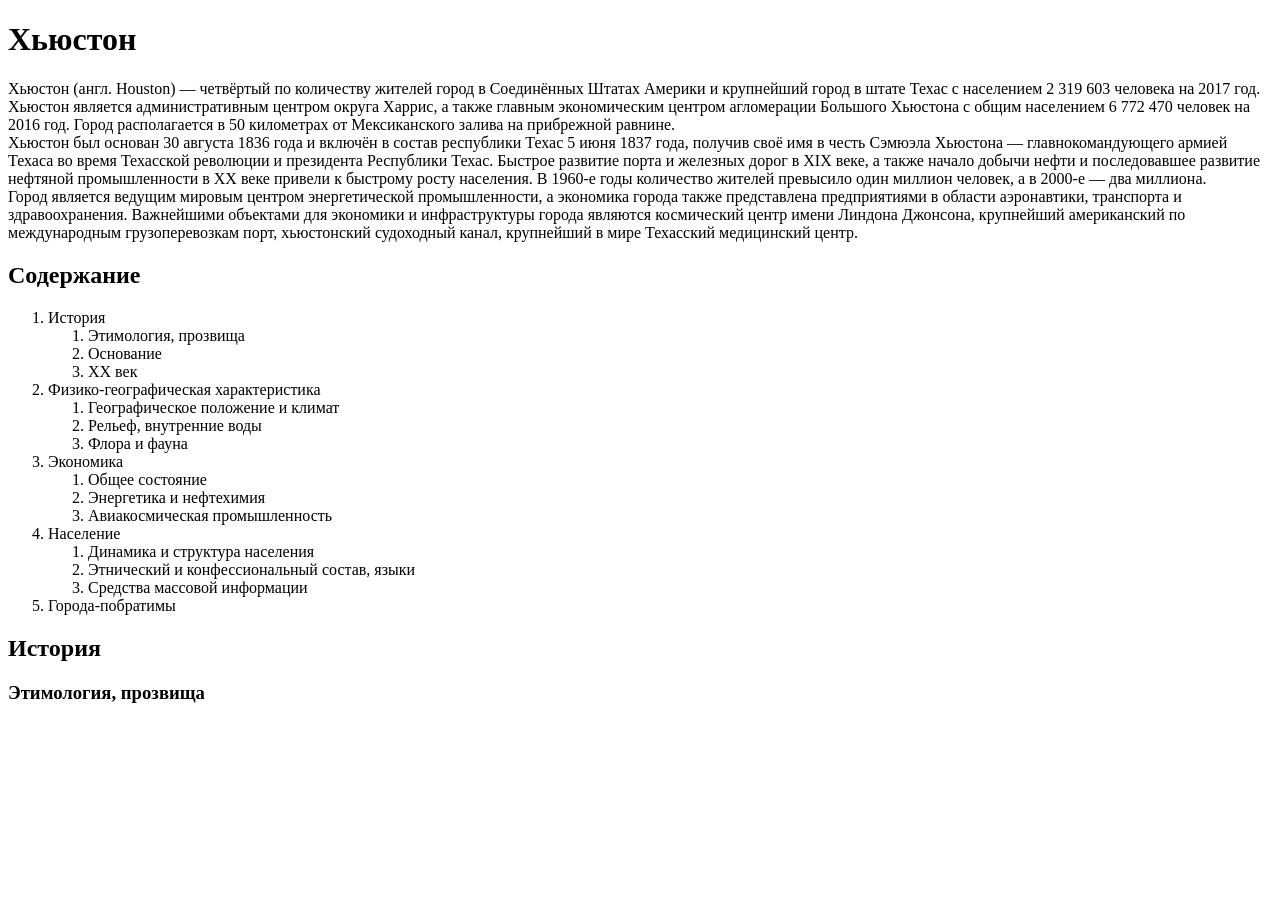
<file: houston/img/index.html>
<!DOCTYPE html>
<html lang="en">
  <head>
    <meta charset="UTF-8" />
    <meta http-equiv="X-UA-Compatible" content="IE=edge" />
    <meta name="viewport" content="width=device-width, initial-scale=1.0" />
    <title>Document</title>
  </head>
  <body>
    <h1>Хьюстон</h1>
    <div>
      Хьюстон (англ. Houston) — четвёртый по количеству жителей город в
      Соединённых Штатах Америки и крупнейший город в штате Техас с населением 2
      319 603 человека на 2017 год. Хьюстон является административным центром
      округа Харрис, а также главным экономическим центром агломерации Большого
      Хьюстона с общим населением 6 772 470 человек на 2016 год. Город
      располагается в 50 километрах от Мексиканского залива на прибрежной
      равнине.
    </div>
    <div>
      Хьюстон был основан 30 августа 1836 года и включён в состав республики
      Техас 5 июня 1837 года, получив своё имя в честь Сэмюэла Хьюстона —
      главнокомандующего армией Техаса во время Техасской революции и президента
      Республики Техас. Быстрое развитие порта и железных дорог в XIX веке, а
      также начало добычи нефти и последовавшее развитие нефтяной промышленности
      в XX веке привели к быстрому росту населения. В 1960-е годы количество
      жителей превысило один миллион человек, а в 2000-е — два миллиона.
    </div>
    <div>
      Город является ведущим мировым центром энергетической промышленности, а
      экономика города также представлена предприятиями в области аэронавтики,
      транспорта и здравоохранения. Важнейшими объектами для экономики и
      инфраструктуры города являются космический центр имени Линдона Джонсона,
      крупнейший американский по международным грузоперевозкам порт, хьюстонский
      судоходный канал, крупнейший в мире Техасский медицинский центр.
    </div>
    <h2>Содержание</h2>
    <ol>
      <li>История</li>
      <ol>
        <li>Этимология, прозвища</li>
        <li>Основание</li>
        <li>XX век</li>
      </ol>
      <li>Физико-географическая характеристика</li>
      <ol>
        <li>Географическое положение и климат</li>
        <li>Рельеф, внутренние воды</li>
        <li>Флора и фауна</li>
      </ol>
      <li>Экономика</li>
      <ol>
        <li>Общее состояние</li>
        <li>Энергетика и нефтехимия</li>
        <li>Авиакосмическая промышленность</li>
      </ol>
      <li>Население</li>
      <ol>
        <li>Динамика и структура населения</li>
        <li>Этнический и конфессиональный состав, языки</li>
        <li>Средства массовой информации</li>
      </ol>
      <li>Города-побратимы</li>
    </ol>
    <h2>История</h2>
    <h3>Этимология, прозвища</h3>
  </body>
</html>
</file>
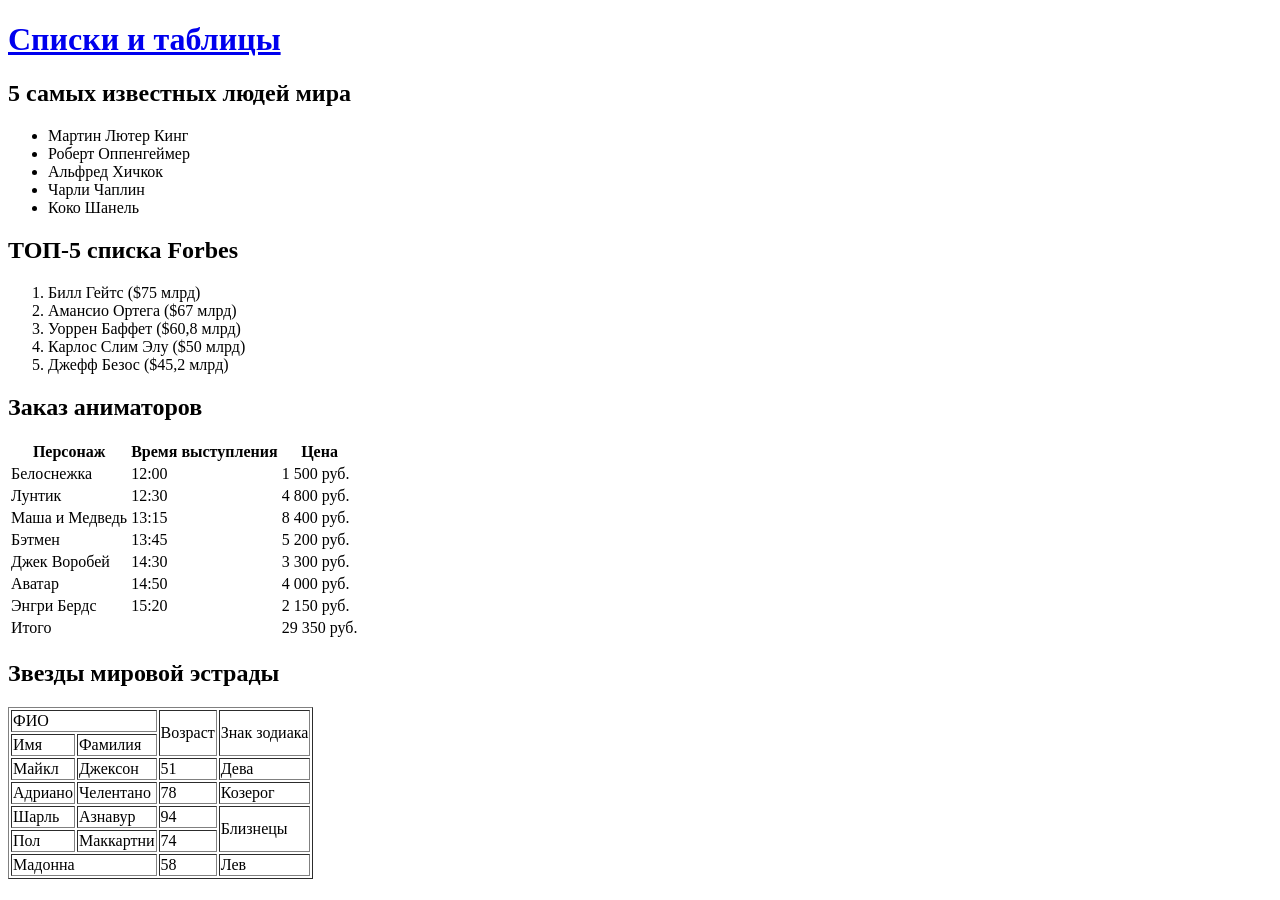
<file: text.html>
<!DOCTYPE html>
<html lang="en">
<head>
    <meta charset="UTF-8">
    <meta http-equiv="X-UA-Compatible" content="IE=edge">
    <meta name="viewport" content="width=device-width, initial-scale=1.0">
    <title>Document</title>
</head>
<body>
    <header>
        <h1><a href="https://netology-code.github.io/wm-homeworks/lists/">Списки и таблицы</a></h1>
      </header>
      <section>
        <h2>5 самых известных людей мира</h2>
        <ul>
          <li>Мартин Лютер Кинг</li>
          <li>Роберт Оппенгеймер</li>
          <li>Альфред Хичкок</li>
          <li>Чарли Чаплин</li>
          <li>Коко Шанель</li>
        </ul>
      </section>
      
      <section>
        <h2>ТОП-5 списка Forbes</h2>
        <ol>
          <li>Билл Гейтс ($75 млрд)</li>
          <li>Амансио Ортега ($67 млрд)</li>
          <li>Уоррен Баффет ($60,8 млрд)</li>
          <li>Карлос Слим Элу ($50 млрд)</li>
          <li>Джефф Безос ($45,2 млрд)</li>
        </ol>
      </section>
      
      <section>
        <h2>Заказ аниматоров</h2>
        <table>
            <thead>
                <tr>
                    <th>Персонаж</th>
                    <th>Время выступления</th>
                    <th>Цена</th>
                </tr>
            </thead>
            <tbody>
                <tr>
                    <td>Белоснежка</td>
                    <td>12:00</td>
                    <td>1 500 руб.</td>
                </tr>
                <tr>
                    <td>Лунтик</td>
                    <td>12:30</td>
                    <td>4 800 руб.</td>
                </tr>
                <tr>
                    <td>Маша и Медведь</td>
                    <td>13:15</td>
                    <td>8 400 руб. </td>
                </tr>
                <tr>
                    <td>Бэтмен</td>
                    <td>13:45</td>
                    <td>5 200 руб. </td>
                </tr>
                <tr>
                    <td>Джек Воробей</td>
                    <td>14:30</td>
                    <td>3 300 руб.</td>
                </tr>
                <tr>
                    <td>Аватар</td>
                    <td>14:50</td>
                    <td>4 000 руб.</td>
                </tr>
                <tr>
                    <td>Энгри Бердс</td>
                    <td>15:20</td>
                    <td>2 150 руб.</td>
                </tr>
            </tbody>
            <tfoot>
                <tr>
                    <td colspan="2">Итого</td>
                    <td>29 350 руб.</td>
                </tr>
            </tfoot>
        </table>
      </section>
      
      <section>
        <h2>Звезды мировой эстрады</h2>
      
        <table border>
          <thead>
            <tr>
              <td colspan="2">ФИО</td>
              <td rowspan="2">Возраст</td>
              <td rowspan="2">Знак зодиака</td>
            </tr>
            <tr>
              <td>Имя</td>
              <td>Фамилия</td>
            </tr>
          </thead>
          <tbody>
            <tr>
              <td>Майкл</td>
              <td>Джексон</td>
              <td>51</td>
              <td>Дева</td>
            </tr>
            <tr>
              <td>Адриано</td>
              <td>Челентано</td>
              <td>78</td>
              <td>Козерог</td>
            </tr>
            <tr>
              <td>Шарль</td>
              <td>Азнавур</td>
              <td>94</td>
              <td rowspan="2">Близнецы</td>
            </tr>
            <tr>
              <td>Пол</td>
              <td>Маккартни</td>
              <td>74</td>
            </tr>
            <tr>
              <td colspan="2">Мадонна</td>
              <td>58</td>
              <td>Лев</td>
            </tr>
          </tbody>
        </table>
      </section>
</body>
</html>
</file>
